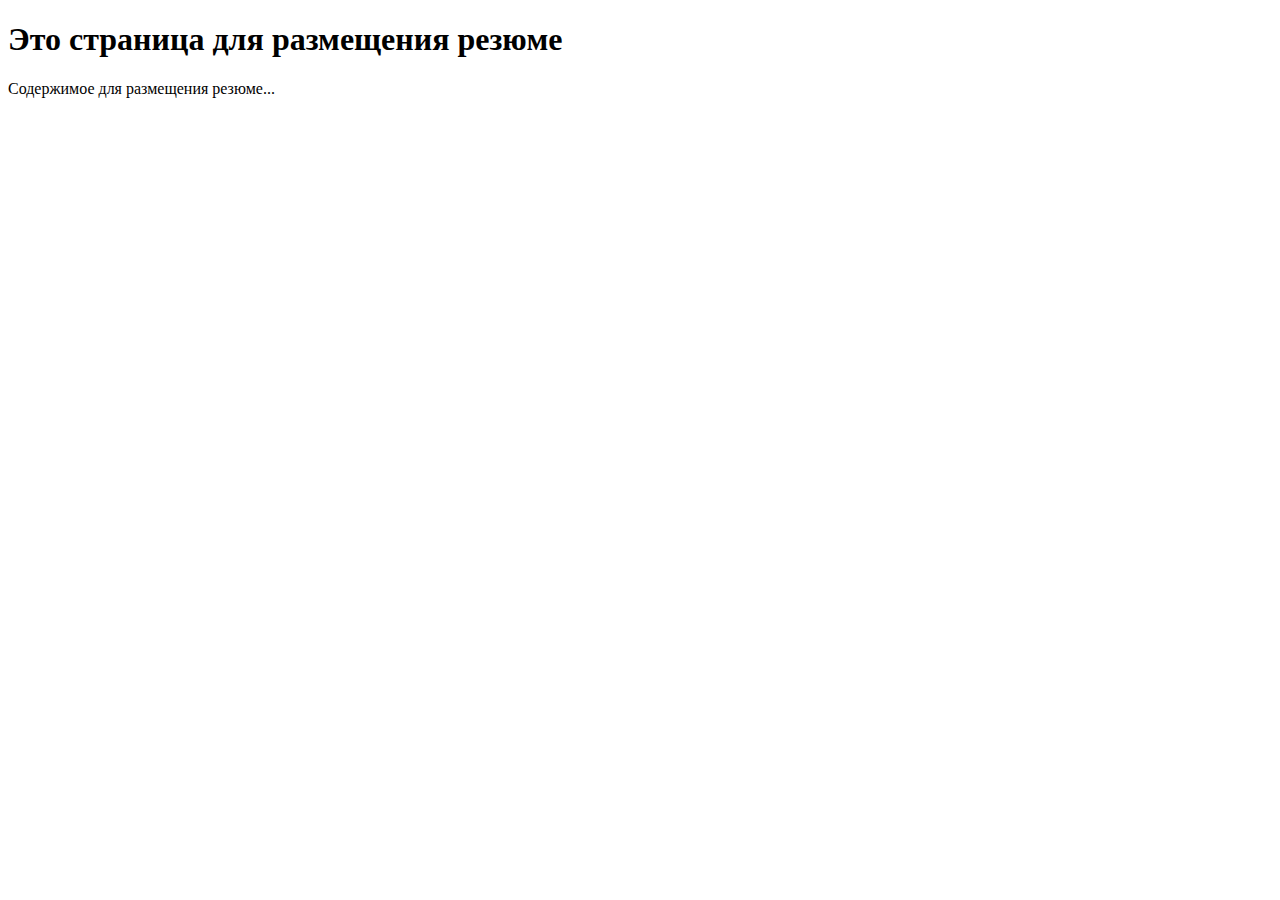
<file: webapp/main/templates/main/resume.html>
<!DOCTYPE html>
<html lang="ru">
<head>

    <meta charset="UTF-8">
    <meta name="viewport" content="width=device-width, initial-scale=1.0">
    <title>Разместить резюме</title>
</head>
<body>
    <h1>Это страница для размещения резюме</h1>
    <p>Содержимое для размещения резюме...</p>
</body>
</html>
</file>
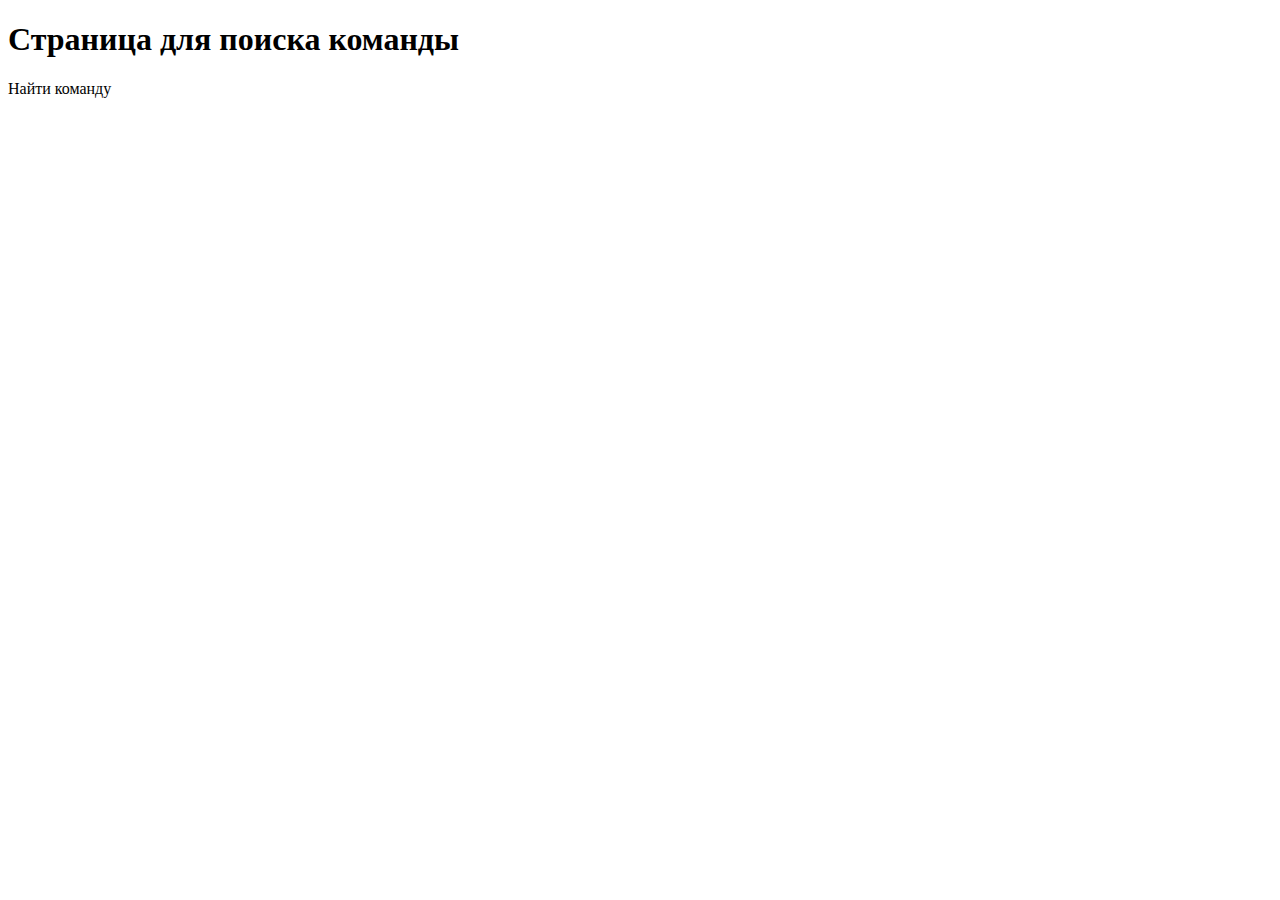
<file: webapp/main/templates/main/teamfinder.html>
<!DOCTYPE html>
<html lang="ru">
<head>
    <meta charset="UTF-8">
    <meta name="viewport" content="width=device-width, initial-scale=1.0">
    <title>Поиск команды</title>
</head>
<body>
    <h1>Страница для поиска команды</h1>
    <p>Найти команду</p>
</body>
</html>
</file>
